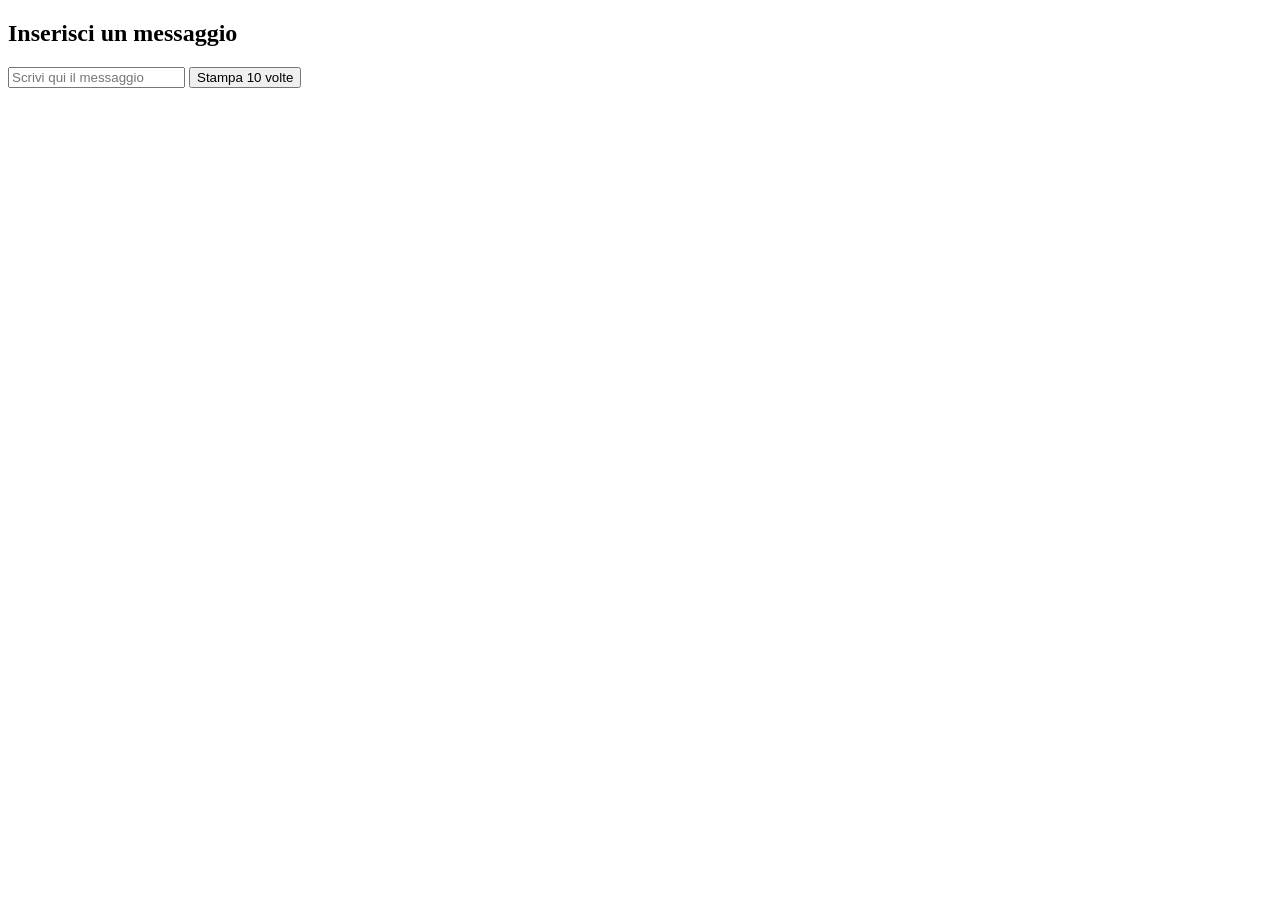
<file: html/10times.html>
<!DOCTYPE html>
<html>
<head>
    <meta charset="UTF-8">
    <meta name="viewport" content="width=device-width, initial-scale=1.0" />
    <meta name="description" content="Demo di stampa di un messaggio 10 volte utilizzando JavaScript.">
    <meta name="author" content="Matteo Perotta">

    <title>Stampa Messaggio 10 Volte</title>
</head>
<body>

    <h2>Inserisci un messaggio</h2>

    <input type="text" id="messaggio" placeholder="Scrivi qui il messaggio">
    <button onclick="stampaMessaggio()">Stampa 10 volte</button>

    <div id="output"></div>

    <script>
        function stampaMessaggio() {
            // Legge il valore inserito dall'utente
            let testo = document.getElementById("messaggio").value;
            
            // Seleziona il div dove stampare il risultato
            let outputDiv = document.getElementById("output");
            
            // Svuota il contenuto precedente
            outputDiv.innerHTML = "";

            // Ciclo per stampare 10 volte
            for (let i = 1; i <= 10; i++) {
                outputDiv.innerHTML += testo + "<br>";
            }
        }
    </script>

</body>
</html>
</file>
